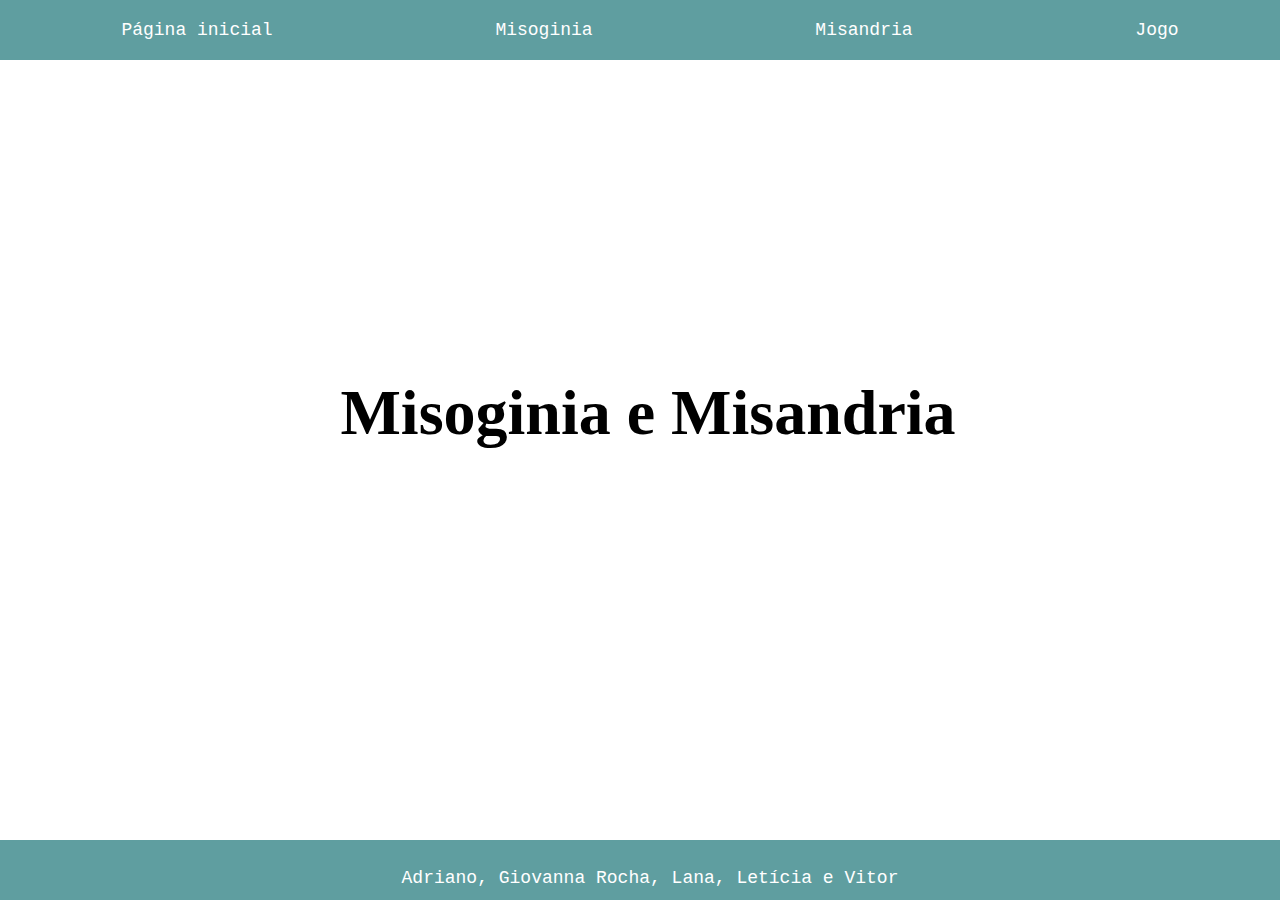
<file: index.html>
<!DOCTYPE html>
<html lang="en">
<head>
    <link rel="stylesheet" href="./css/style.css">
    <script src="./js/main.js"></script>
    <meta charset="UTF-8">
    <meta http-equiv="X-UA-Compatible" content="IE=edge">
    <meta name="viewport" content="width=device-width, initial-scale=1.0">
    <title>Misoginia x Misandria</title>
</head>
<body class="body">
    <div class="top">
        <a class="a" href="index.html" target="_self">Página inicial</a>
        <a class="a" href="./html/misoginia.html" target="_self">Misoginia</a>
        <a class="a" href="./html/misandria.html" target="_self">Misandria</a>
        <a class="a" href="./html/jogo.html" target="_self">Jogo</a>
    </div>

    <div class="div">
        <h1 class="h1">Misoginia e Misandria</h1>
    </div>

    <div class="bottom">
        <p>Adriano, Giovanna Rocha, Lana, Letícia e Vitor</p>
    </div>
</body>
</html>
</file>
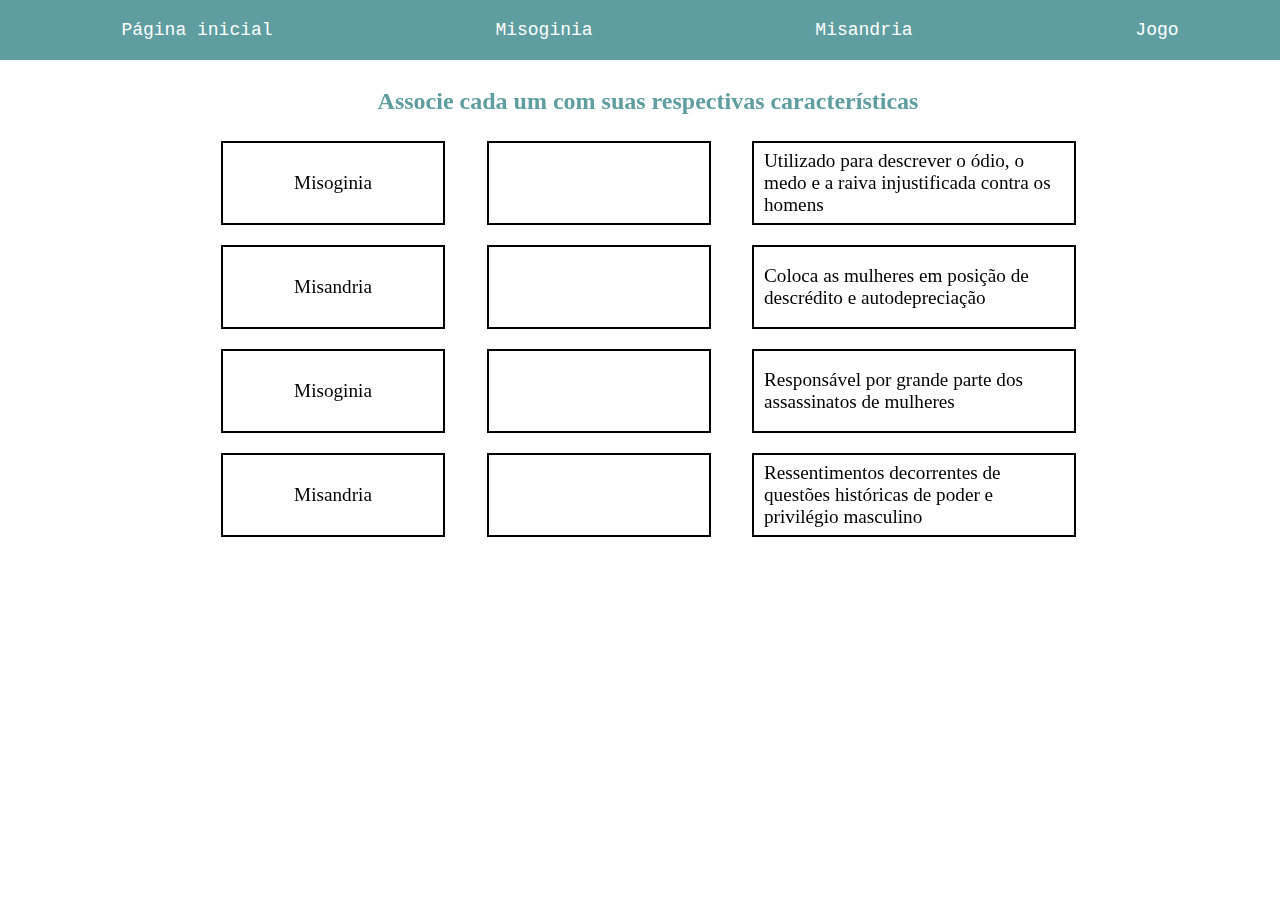
<file: html/jogo.html>
<!DOCTYPE html>
<html lang="en">
<head>
    <link rel="stylesheet" href="../css/style.css">
    <script src="../js/main.js"></script>
    <meta charset="UTF-8">
    <meta http-equiv="X-UA-Compatible" content="IE=edge">
    <meta name="viewport" content="width=device-width, initial-scale=1.0">
    <title>Drag and Drop</title>
</head>
<body class="body">
    <div class="top">
        <a class="a" href="../index.html" target="_self">Página inicial</a>
        <a class="a" href="../html/misoginia.html" target="_self">Misoginia</a>
        <a class="a" href="../html/misandria.html" target="_self">Misandria</a>
        <a class="a" href="../html/jogo.html" target="_self">Jogo</a>
    </div>

    <h1 class="fonte">Associe cada um com suas respectivas características</h1>

    <div class="jogo">
    <div class="jogo2">
        <div class="divJ" id="div1" ondrop="drop(event)" ondragover="allowDrop(event)">
            <p draggable="true" ondragstart="drag(event)" id="drag1">Misoginia</p>
        </div>

        <div class="divJ" id="div1" ondrop="drop(event)" ondragover="allowDrop(event)">
            <p draggable="true" ondragstart="drag(event)" id="drag2" >Misandria</p>
        </div>

        <div class="divJ" id="div1" ondrop="drop(event)" ondragover="allowDrop(event)">
            <p draggable="true" ondragstart="drag(event)" id="drag3" >Misoginia</p>
        </div>

        <div class="divJ" id="div1" ondrop="drop(event)" ondragover="allowDrop(event)">
            <p draggable="true" ondragstart="drag(event)" id="drag4">Misandria</p>
        </div>
    </div>

    <div class="jogo2">
        <div class="divJ" id="div1" ondrop="drop(event)" ondragover="allowDrop(event)"></div>
        <div class="divJ" id="div2" ondrop="drop(event)" ondragover="allowDrop(event)"></div>
        <div class="divJ" id="div3" ondrop="drop(event)" ondragover="allowDrop(event)"></div>
        <div class="divJ" id="div4" ondrop="drop(event)" ondragover="allowDrop(event)"></div>
    </div>

    <div class="jogo2">
        <div class="divJ2" id="1">
            <p>Utilizado para descrever o ódio, o medo e a raiva injustificada contra os homens</p>
        </div>
        
        <div class="divJ2" id="2">
            <p>Coloca as mulheres em posição de descrédito e autodepreciação</p>
        </div>
        
        <div class="divJ2" id="3">
            <p>Responsável por grande parte dos assassinatos de mulheres</p>
        </div>
        
        <div class="divJ2" id="4">
            <p>Ressentimentos decorrentes de questões históricas de poder e privilégio masculino</p>
        </div> 
    </div>

    </div>

</body>
</html>
</file>
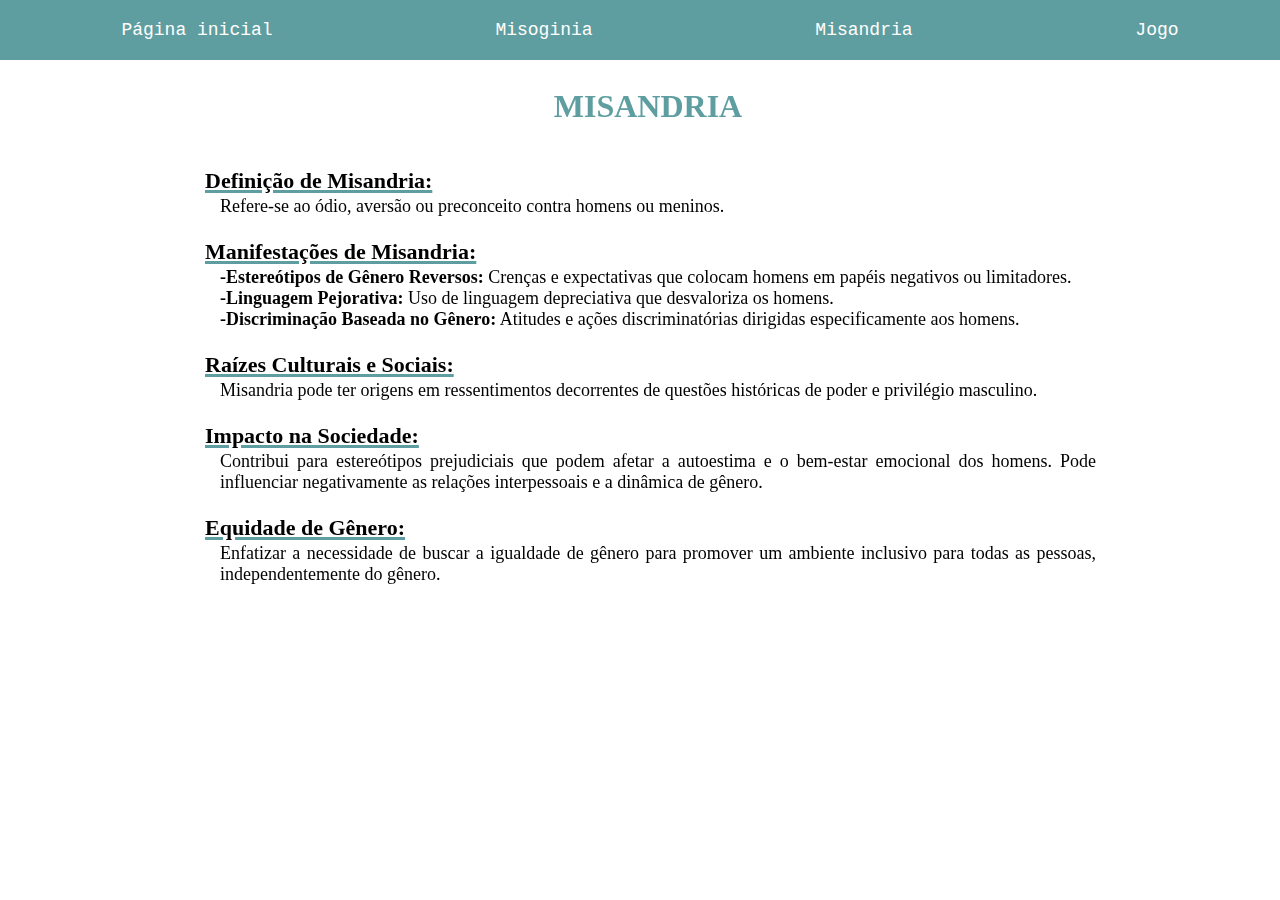
<file: html/misandria.html>
<!DOCTYPE html>
<html lang="en">
<head>
    <link rel="stylesheet" href="../css/style.css">
    <script src="../js/main.js"></script>
    <meta charset="UTF-8">
    <meta http-equiv="X-UA-Compatible" content="IE=edge">
    <meta name="viewport" content="width=device-width, initial-scale=1.0">
    <title>Misandria</title>
</head>
<body class="body">
    <div class="top">
        <a class="a" href="../index.html" target="_self">Página inicial</a>
        <a class="a" href="../html/misoginia.html" target="_self">Misoginia</a>
        <a class="a" href="../html/misandria.html" target="_self">Misandria</a>
        <a class="a" href="../html/jogo.html" target="_self">Jogo</a>
    </div>

    <div class="divG">
    <h1 class="h2">MISANDRIA</h1>

    <div class="divMi">
        <h3 class="h3">Definição de Misandria:</h3>
        <p class="p">
            Refere-se ao ódio, aversão ou preconceito contra homens ou meninos.

        </p>
        <h3 class="h3">Manifestações de Misandria:</h3>
        <p class="p">
                <b>-Estereótipos de Gênero Reversos:</b> Crenças e expectativas que
                colocam homens em papéis negativos ou limitadores.<br>
                <b>-Linguagem Pejorativa:</b> Uso de linguagem depreciativa que desvaloriza
                os homens.<br>
                <b>-Discriminação Baseada no Gênero:</b> Atitudes e ações discriminatórias
                dirigidas especificamente aos homens.<br>
        </p>
        <h3 class="h3">Raízes Culturais e Sociais:</h3>
        <p class="p">
            Misandria pode ter origens em ressentimentos decorrentes de questões
            históricas de poder e privilégio masculino.
        </p>
        <h3 class="h3">Impacto na Sociedade:</h3>
        <p class="p">
            Contribui para estereótipos prejudiciais que podem afetar a autoestima e
            o bem-estar emocional dos homens. Pode influenciar negativamente as relações interpessoais e a dinâmica
            de gênero.
                
        </p>
        <h3 class="h3">Equidade de Gênero:</h3>
        <p class="p">
            Enfatizar a necessidade de buscar a igualdade de gênero para promover
            um ambiente inclusivo para todas as pessoas, independentemente do
            gênero.
        </p>
    </div>
    </div>
</body>
</html>
</file>
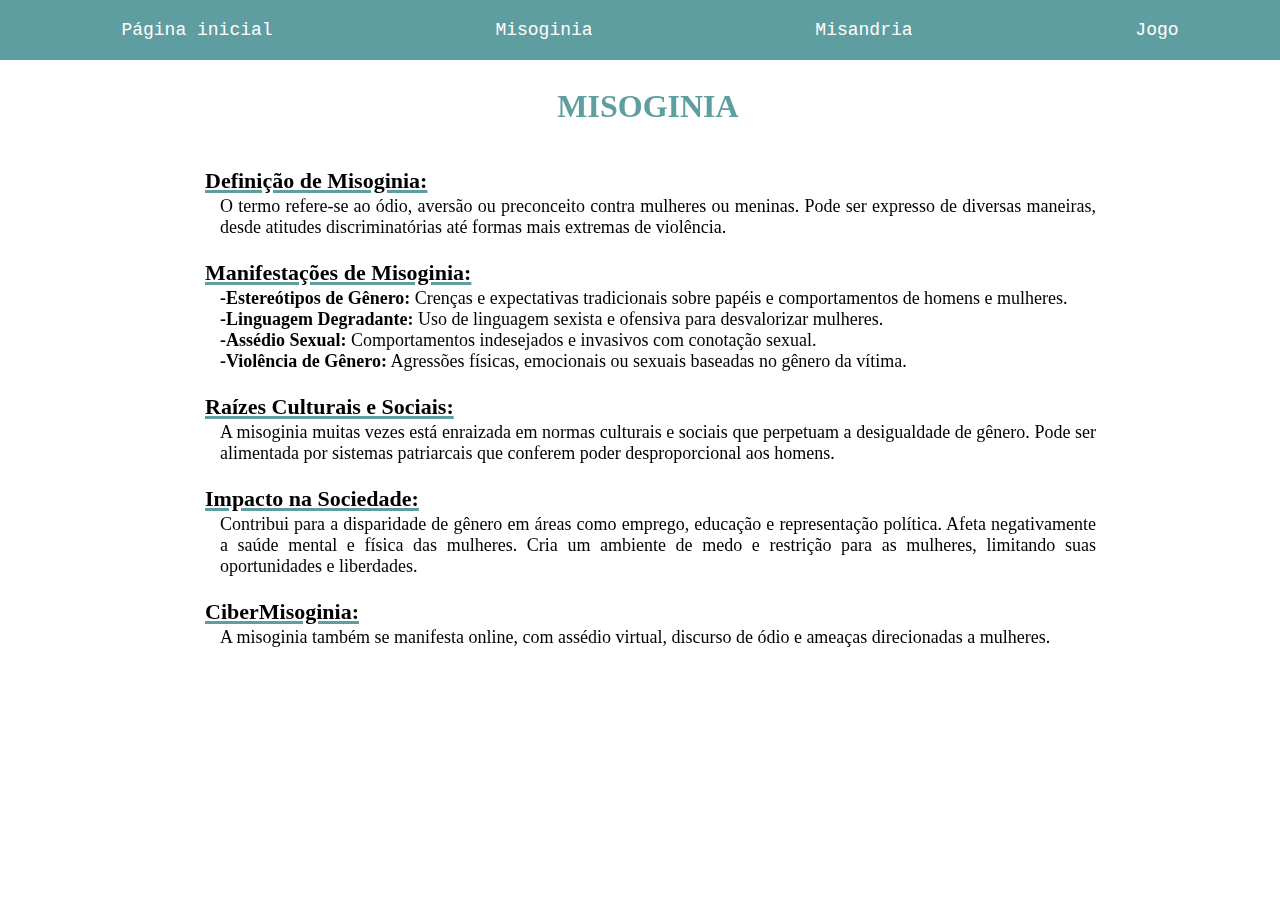
<file: html/misoginia.html>
<!DOCTYPE html>
<html lang="en">
<head>
    <link rel="stylesheet" href="../css/style.css">
    <script src="../js/main.js"></script>
    <meta charset="UTF-8">
    <meta http-equiv="X-UA-Compatible" content="IE=edge">
    <meta name="viewport" content="width=device-width, initial-scale=1.0">
    <title>Misoginia</title>
</head>
<body class="body">
    <div class="top">
        <a class="a" href="../index.html" target="_self">Página inicial</a>
        <a class="a" href="../html/misoginia.html" target="_self">Misoginia</a>
        <a class="a" href="../html/misandria.html" target="_self">Misandria</a>
        <a class="a" href="../html/jogo.html" target="_self">Jogo</a>
    </div>

    <div class="divG">
        <h1 class="h2">MISOGINIA</h1>
    <div class="divMi">
        <h3 class="h3">Definição de Misoginia:</h3>
        <p class="p">
                O termo refere-se ao ódio, aversão ou preconceito contra mulheres ou meninas. Pode ser expresso de diversas maneiras, desde atitudes discriminatórias até formas mais extremas de violência.

        </p>
        <h3 class="h3">Manifestações de Misoginia:</h3>
        <p class="p">
                <b>-Estereótipos de Gênero:</b> Crenças e expectativas tradicionais sobre papéis e comportamentos de homens e mulheres.<br>
                <b>-Linguagem Degradante:</b> Uso de linguagem sexista e ofensiva para desvalorizar mulheres.<br>
                <b>-Assédio Sexual:</b> Comportamentos indesejados e invasivos com conotação sexual.<br>
                <b>-Violência de Gênero:</b> Agressões físicas, emocionais ou sexuais baseadas no gênero da vítima.
                
        </p>
        <h3 class="h3">Raízes Culturais e Sociais:</h3>
        <p class="p">
                A misoginia muitas vezes está enraizada em normas culturais e sociais que perpetuam a desigualdade de gênero.
                Pode ser alimentada por sistemas patriarcais que conferem poder desproporcional aos homens.
        </p>
        <h3 class="h3">Impacto na Sociedade:</h3>
        <p class="p">
                Contribui para a disparidade de gênero em áreas como emprego, educação e representação política.
                Afeta negativamente a saúde mental e física das mulheres.
                Cria um ambiente de medo e restrição para as mulheres, limitando suas oportunidades e liberdades.
                
        </p>
        <h3 class="h3">CiberMisoginia:</h3>
        <p class="p">
                A misoginia também se manifesta online, com assédio virtual, discurso de ódio e ameaças direcionadas a mulheres.
        </p>
    </div>
</div>
</body>
</html>
</file>
<file: css/style.css>
.body{
    background-color: white;
    position:fixed;
}
.top {
    background-color:cadetblue;
    position: fixed; top: 0; left: 0; bottom: 0;
    width: 100vw;
    height: 40px;
    display: flex;
    font-size:large;
    font-family: 'Courier New', Courier, monospace;
    justify-content: center;
    padding: 10px;
    justify-content: space-around;
}

.bottom{
    background-color:cadetblue;
    position: fixed; left:0; bottom:0;
    width: 100vw;
    height: 40px;
    display: flex;
    justify-content: center;
    padding: 10px;
    font-size:large;
    font-family: 'Courier New', Courier, monospace;
    color: white;
}

.top a{
    color: white;
    margin-top: 10px;
    text-decoration: none;
}

.h1{
    color: black;
    
}

.div{
    display: flex;
    justify-content: center;
    align-items: center;
    width: 90vw;
    height: 90vh;
    padding-left: 5vw;
    font-size: xx-large;
}

.divJ{
    border: 2px solid black;
    width: 200px;
    height: 60px;
    margin: 10px;
    padding: 10px;
    display: flex;
    justify-content: center;
    align-items: center;
    font-size: larger;
}

.divJ2{
    border: 2px solid black;
    width: 300px;
    height: 60px;
    margin: 10px;
    padding: 10px;
    display: flex;
    justify-content: center;
    align-items: center;
    font-size: larger;
}

.divG{
    display: flex;
    justify-content: center;
    align-items: center;
    flex-direction: column;
    width: 100vw;
}

.divM{
    display: flex;
    justify-content: center;
    flex-direction: column;

}

.h2{
    display: flex;
    justify-content: center;
    margin-top: 80px;
    font-family:Cambria, Cochin, Georgia, Times, 'Times New Roman', serif;
    font-size:xx-large;
    color: cadetblue;
}

.divMi{
    display: flex;
    width: 70vw;
    height: 77vh;
    flex-direction: column;
    text-align: justify;
}

.h3{
    margin-bottom: 2px;
    font-size: 22px;
    margin-left: 5px;
    text-decoration: underline 2.5px cadetblue;
}

.p{
    font-size:large;
    font-family:Cambria, Cochin, Georgia, Times, 'Times New Roman', serif;
    margin-top: 0px;
    margin-bottom: 0px;
    margin-left: 20px;
}

.jogo{
    display: flex;
    justify-content: center;
    align-items: center;
    margin-left: 15vw;
    width: 70vw;
    height: 77vh;
    
}

.jogo2{
    display: flex;
    width: 70vw;
    height: 77vh;
    flex-direction: column;
    align-items: center;
    margin: 10px;
}

.fonte{
    display: flex;
    justify-content: center;
    margin-top: 80px;
    font-family:Cambria, Cochin, Georgia, Times, 'Times New Roman', serif;
    font-size:x-large;
    margin-left: 15vw;
    color: cadetblue;
}
</file>
